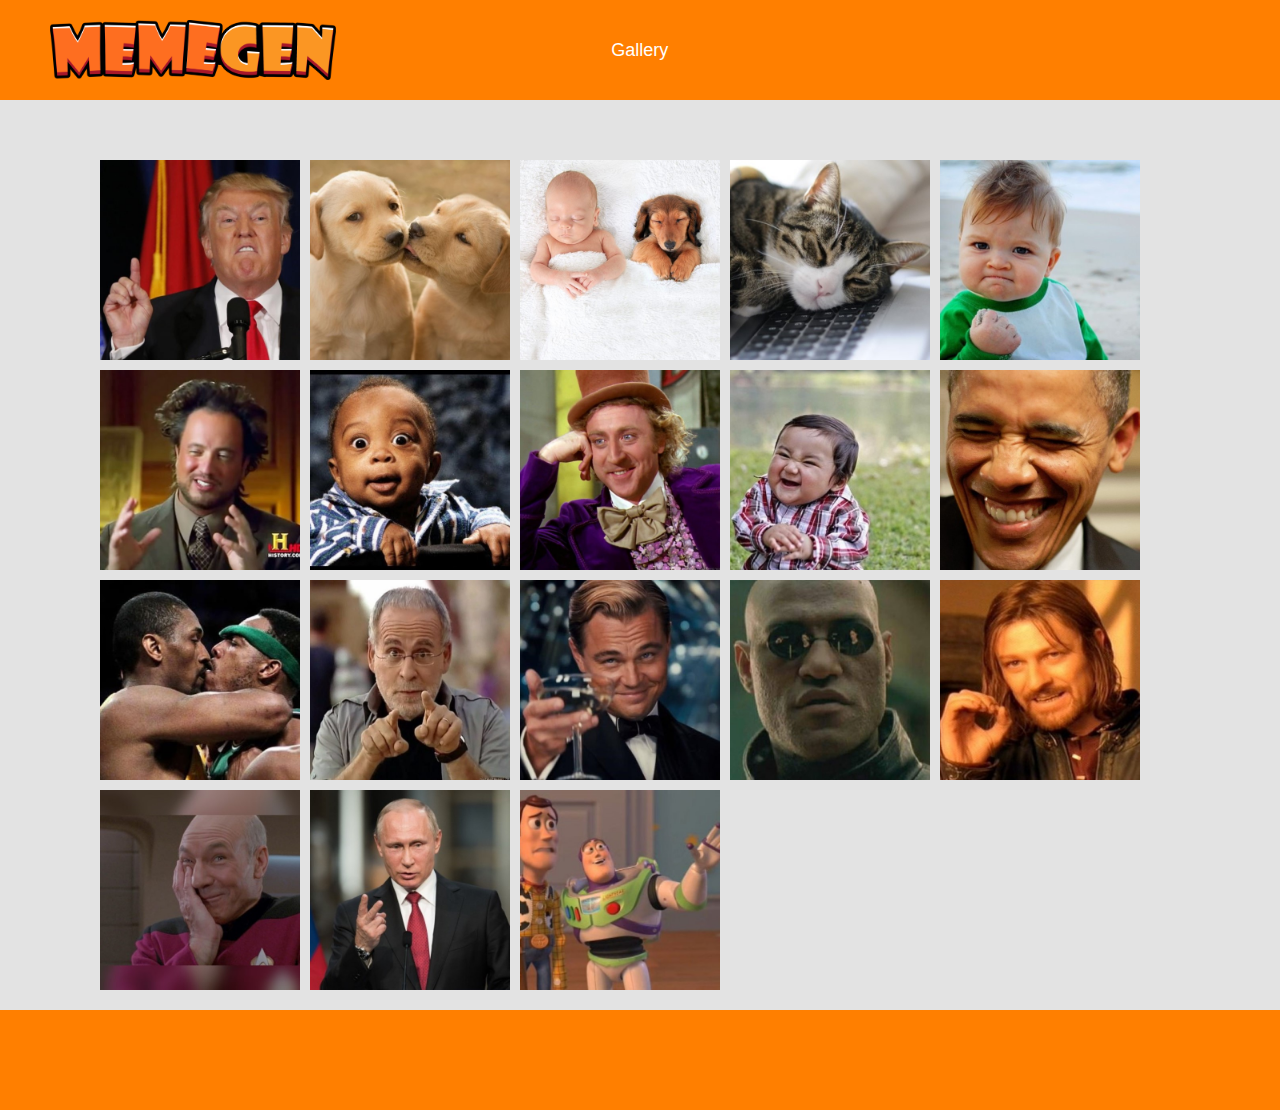
<file: index.html>
<!DOCTYPE html>
<html lang="en">

<head>
    <meta charset="UTF-8">
    <meta name="viewport" content="width=device-width, initial-scale=1.0">
    <title>iShulamit memeGen</title>
    <link rel="stylesheet" href="css/main.css">

</head>

<body onload="onInit()">
    <header>
        <nav>
            <div class="nav-container">
                <img src="./img/LOGO.png" class="logo" />
                <button class="pic-gallery" onclick="onImgGallery()">Gallery</button>
                <!-- <button class="edit-meme" onclick="onEditMeme()">My memes</button> -->
            </div>
        </nav>
    </header>

    <div class="gallery-container">
        <div class="search-container">
            <!-- <input type="search" name="search"> -->
            <!-- <button class="search-meme" onclick="onSearchMeme()">search</button> -->
        </div>
        <div class="grid-container">
         
        </div>
    </div>

    <div class="memes-container">
        <div class="meme-editor">
            <div class="canvas-container">
                <canvas class="canvas-box"></canvas>
            </div>
            <div class="control-box-container">
                <div class="control-box">
                    <input class="control input" type="txt" name="meme-txt" onkeyup="onTxtUpdate(this.value)"
                        placeholder="Enter text">

                    <button class="control line-up" onclick="onMoveLineUp()">↑</button>
                    <button class="control line-down" onclick="onMoveLineDown()">↓</button>
                    <img class="control up-down-arrows"
                        src="./DESIGN/Meme1 - Sergei/ICONS/up-and-down-opposite-double-arrows-side-by-side.png"
                        onclick="onNextRow()" />
                    <img class="control add-line" src="./DESIGN/Meme1 - Sergei/ICONS/add.png"
                        onclick="onAddTxtLine()" />
                    <img class="control delete-line" src="./DESIGN/Meme1 - Sergei/ICONS/trash.png"
                        onclick="onDeleteTxt()" />
                    <img class="control increase-font" src="./DESIGN/Meme1 - Sergei/ICONS/increase font - icon.png"
                        onclick="onIncFont()" />
                    <img class="control decrease-font" src="./DESIGN/Meme1 - Sergei/ICONS/decrease font - icon.png"
                        onclick="onDecFont()" />
                    <img class="control align align-left" src="./DESIGN/Meme1 - Sergei/ICONS/align-to-left.png"
                        onclick="onAlignLeft()" />
                    <img class="control align align-right" src="./DESIGN/Meme1 - Sergei/ICONS/align-to-right.png"
                        onclick="onAlignRight()" />
                    <img class="control align align-center"
                        src="./DESIGN/Meme1 - Sergei/ICONS/center-text-alignment.png" onclick="onAlignCenter()" />
                    <img class="control txt-stroke" src="./DESIGN/Meme1 - Sergei/ICONS/text stroke.png"
                        onclick="onTxtStroke()" />
                    <input type="color" class="color change-color" value="#FFFFFF" oninput="onChangeColor()"><img
                        class="control txt-color" src="./DESIGN/Meme1 - Sergei/ICONS/paint-board-and-brush.png"
                        onmouseover="onTxtColor()" />
                    <a href="#" class="download-meme" onclick="onDownloadImg(this)" download="myMeme.jpg"> Download </a>
                </div>

            </div>
        </div>
    </div>
    <footer>

    </footer>

    <!-- <script src="js/storage-service.js"></script> -->
    <script src="js/memes-service.js"></script>
    <script src="js/memes-controller.js"></script>
</body>

</html>
</file>
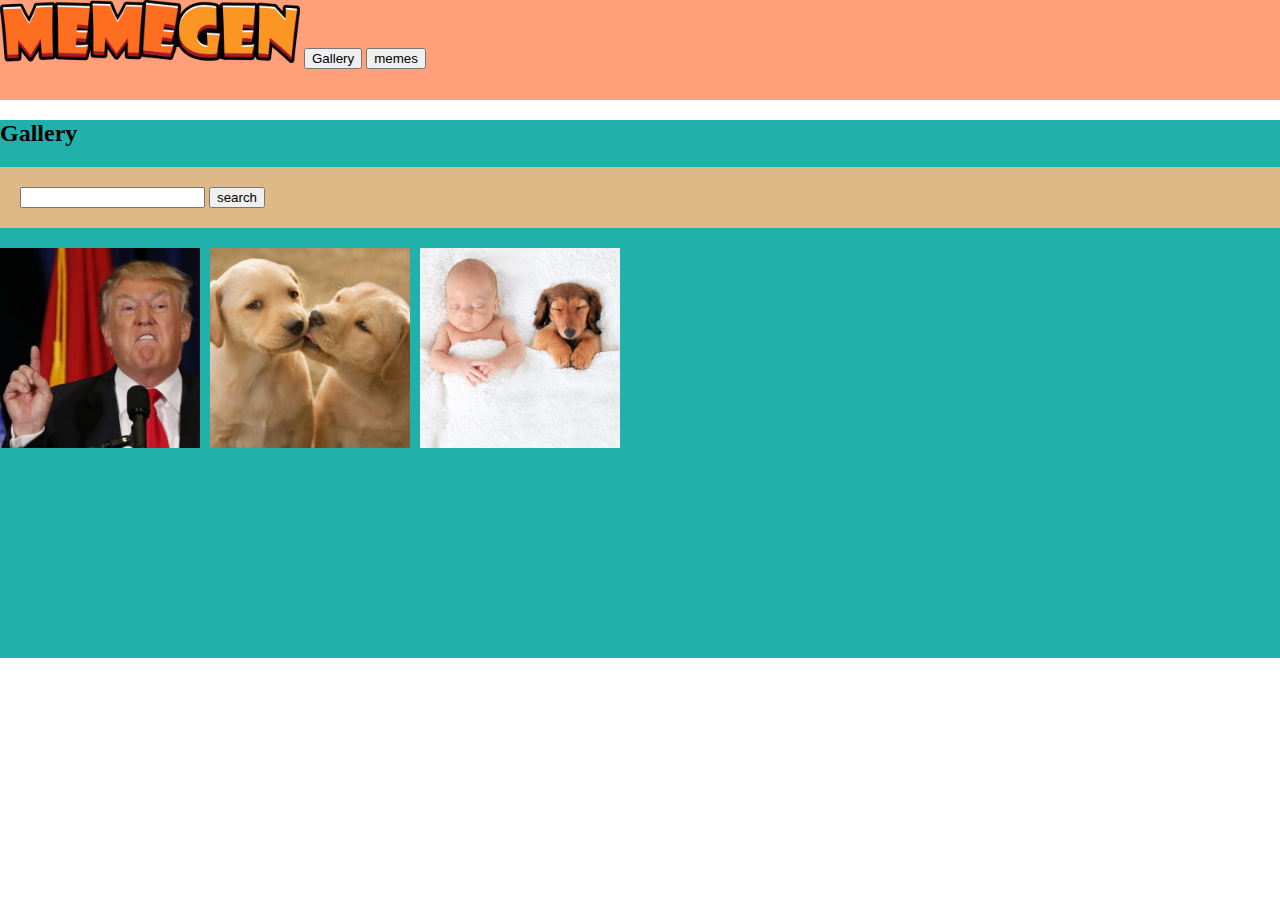
<file: Day29-Sprint2/index.html>
<!DOCTYPE html>
<html lang="en">

<head>
    <meta charset="UTF-8">
    <meta name="viewport" content="width=device-width, initial-scale=1.0">
    <title>iShulamit memeGen</title>
    <link rel="stylesheet" href="css/main.css">

</head>

<body onload="onInit()">
    <header>
        <nav>
            <img src="./img/LOGO.png" class="logo" />
            <button class="pic-gallery" onclick="onImgGallery()">Gallery</button>
            <button class="edit-meme" onclick="onEditMeme()">memes</button>
        </nav>
    </header>

    <div class="gallery-container">
        <h2>Gallery</h2>
        <div class="search-container">
            <input type="search" name="search" >
            <button class="search-meme" onclick="onSearchMeme()">search</button>
        </div>
        <div class="grid-container">
            <img src="../meme-imgs (square)/1.jpg" onclick="onEditMeme(1)" class="img img1" />
            <img src="../meme-imgs (square)/2.jpg" onclick="onEditMeme(2)" class="img img2" />
            <img src="../meme-imgs (square)/3.jpg" onclick="onEditMeme(3)" class="img img3" />
            <!--<img src="../../meme-imgs (square)/4.jpg" onclick="onEditMeme()" class="img img4" />
            <img src="../../meme-imgs (square)/5.jpg" onclick="onEditMeme()" class="img img5" />
            <img src="../../meme-imgs (square)/6.jpg" onclick="onEditMeme()" class="img img6" /> -->
        </div>
    </div>

    <div class="memes-container">
        <h2>Edit Meme</h2>

        <div class="canvas-container">
            <canvas class="canvas-box" onclick="draw(event)"></canvas>
        </div>
        <div class="control-box-container">
            <div class="control-box">
                <input class="control input" type="txt" name="meme-txt" onkeyup="onTxtUpdate(this.value)" placeholder="Enter text">

                <img class="control up-down-arrows"
                    src="../DESIGN/Meme1 - Sergei/ICONS/up-and-down-opposite-double-arrows-side-by-side.png"
                    onclick="onToggleRow()" />
                <img class="control add-line" src="../DESIGN/Meme1 - Sergei/ICONS/add.png" onclick="onAddTxtLine()" />
                <img class="control delete-line" src="../DESIGN/Meme1 - Sergei/ICONS/trash.png"
                    onclick="onDeleteTxt()" />
                <img class="control increase-font" src="../DESIGN/Meme1 - Sergei/ICONS/increase font - icon.png"
                    onclick="onIncFont()" />
                <img class="control decrease-font" src="../DESIGN/Meme1 - Sergei/ICONS/decrease font - icon.png"
                    onclick="onDecFont()" />
                <img class="control align-left" src="../DESIGN/Meme1 - Sergei/ICONS/align-to-left.png"
                    onclick="onAlignLeft()" />
                <img class="control align-right" src="../DESIGN/Meme1 - Sergei/ICONS/align-to-right.png"
                    onclick="onAlignRight()" />
                <img class="control align-center" src="../DESIGN/Meme1 - Sergei/ICONS/center-text-alignment.png"
                    onclick="onAlignCenter()" />
                <img class="control txt-stroke" src="../DESIGN/Meme1 - Sergei/ICONS/text stroke.png"
                    onclick="onTxtStroke()" />
                <img class="control txt-color" src="../DESIGN/Meme1 - Sergei/ICONS/paint-board-and-brush.png"
                    onclick="onTxtColor()" />

            </div>
        </div>
    </div>



    <script src="js/storage-service.js"></script>
    <script src="js/memes-service.js"></script>
    <script src="js/memes-controller.js"></script>
</body>

</html>
</file>
<file: css/main.css>
* {
    box-sizing: border-box;
}

body {
    margin: 0 auto;
    font-family: Impact, Haettenschweiler, 'Arial Narrow Bold', sans-serif;
    background-color: #e3e3e3;
}

button:hover, .img:hover, img.control:hover, input.change-color:hover {
    cursor: pointer;
}

/* NAV BAR */

nav {
    background-color: #ff7f00;
    height: 100px;
    width: 100%;
}

.nav-container {
    display: flex;
}

img.logo {
    height: 60px;
    margin: 20px 250px 20px 50px;
}

button.pic-gallery {
    background-color: #ff7f00;
    color: white;
    border: none;
    height: 100px;
    padding: 0 25px;
    font-size: large;
}

/* IMG GALLERY */

.gallery-container {
    height: auto;
    display: block;
    text-align: center;
    /* margin: 0 auto; */
}

.search-container {
    padding: 20px;
    margin-bottom: 20px;
}

.img {
    width: 200px;
}

.grid-container {
    margin: 0 100px;
    display: grid;
    grid-template-columns: repeat( auto-fit, minmax(200px, 200px));
    grid-template-rows: repeat(2, 200px);
    gap: 10px;
}

/* MEME EDIT */

.memes-container {
    display: none;
}

.meme-editor {
    display: grid;
    grid-template-columns: repeat(2, 500px);
    grid-template-rows: repeat(2, 500px);
    gap: 10px;
}

.canvas-container {
    grid-column: 1 / 2;
    grid-row: 1 / 2;
}

.control-box-container {
    grid-column: 2 / 3;
    grid-row: 1 / 2;
    align-self: center;
}

/* CANVAS */

canvas {
    background-color: burlywood;
    margin: 20px;
    height: 450px;
    width: 450px;
    border: 1px solid black;
}

/* CONTROL BOX */

.control-box {
    margin: 20px;
    display: grid;
    grid-template-columns: repeat(5, 50px);
    grid-template-rows: repeat(5, 50px);
    text-align: center;
    gap: 15px;
}

img.control, input.change-color, button.line-up, button.line-down {
    height: 50px;
    width: 50px;
    padding: 8px;
    background-image: linear-gradient(rgb(215, 232, 237), rgb(165, 174, 177));
    border: 1px solid black;
    border-radius: 5px;
}

button.line-up, button.line-down {
    font-size: x-large;
}

img.control.txt-color {
    display: block;
}

input.input {
    grid-column: 1 / -1;
    grid-row: 1 / 2;
}

button.line-up {
    grid-column: 1 / 2;
    grid-row: 2 / 3;
}

button.line-down {
    grid-column: 2 / 3;
    grid-row: 2 / 3;
}

img.up-down-arrows {
    grid-column: 3 / 4;
    grid-row: 2 / 3;
}

img.add-line {
    grid-column: 4 / 5;
    grid-row: 2 / 3;
}

img.delete-line {
    grid-column: 5 / 6;
    grid-row: 2 / 3;
}

img.increase-font {
    grid-column: 1 / 2;
    grid-row: 3 / 4;
}

img.decrease-font {
    grid-column: 2 / 3;
    grid-row: 3 / 4;
}

img.align-left {
    grid-column: 3 / 4;
    grid-row: 3 / 4;
}

img.align-right {
    grid-column: 5 / 6;
    grid-row: 3 / 4;
}

img.align-center {
    grid-column: 4 / 5;
    grid-row: 3 / 4;
}

img.txt-stroke {
    grid-column: 4 / 5;
    grid-row: 4 / 5;
}

img.txt-color, input.change-color {
    grid-column: 5 / 6;
    grid-row: 4 / 5;
}

a.download-meme {
    grid-column: 1 / 3;
    grid-row: 5 / 6;
    height: 50px;
    width: 100px;
    padding: 15px;
    background-image: linear-gradient(#fcb166, #ff7f00);
    border: 1px solid ff7f00;
    border-radius: 5px;
    text-decoration: none;
    color: white;
    font-family: Arial, Helvetica, sans-serif;
}

footer {
    height: 100px;
    width: 100%;
    background-color: #ff7f00;
    margin-top: 20px;
}

/* MOBILE */

@media (max-width: 850px) {
    img.logo {
        width: 150px;
        height: 40px;
        margin: 30px;
    }
    .meme-editor {
        grid-template-columns: repeat(2, 300px);
        grid-template-rows: repeat(2, 300px);
        margin: 0 27px;
        align-self: center;
    }

    .canvas-container {
        grid-column: 1 / 2;
        grid-row: 1 / 2;
    }

    .control-box-container {
        grid-column: 1 / 2;
        grid-row: 2 / 3;
    }
    canvas {
        height: 300px;
        width: 300px;
    }
    .control-box {
        grid-template-columns: repeat(5, 30px);
        grid-template-rows: repeat(5, 30px);
        justify-content: center;
    }
    img.control, input.change-color, button.line-up, button.line-down {
        height: 30px;
        width: 30px;
    }

    button.line-up, button.line-down {
        font-size: small;
    }

    a.download-meme {
        height: 30px;
        width: 100px;
        padding: 7px;
    
    }
}
</file>
<file: Day29-Sprint2/css/main.css>
/* General */

* {
    box-sizing: border-box;
}

/* FONTS */


/* BASE */

body {
    margin: 0 auto;
}

button:hover, .img:hover, img.control:hover {
    cursor: pointer;  
}
    

/* LAYOUT */

nav {
    background-color: lightsalmon;
    height: 100px;
    /* display: inline; */
}

img.logo {
    width: 300px;
}

.gallery-container {
    height: auto;
    background-color: lightseagreen;
    display: block;
}

.memes-container {
    height: 700px;
    background-color: lightskyblue;
    display: none;
}


/* Grid IMG container */

.search-container {
    background-color: burlywood;
    padding: 20px;
    margin-bottom: 20px;
}

.img {
    width: 200px;
}

.grid-container {
    display: grid;
    /* justify-content: center; */
    grid-template-columns: repeat( auto-fit, minmax(200px, 200px) );;
    grid-template-rows: repeat(2, 200px);
    gap: 10px;
}

/* CANVAS */

/* .canvas-container {
    display: inline;
    flex-direction: column;
} */

canvas {
    background-color: burlywood;
    margin: 20px;
    height: 200px; 
    width: 200px;
    border: 1px solid black;
}

/* CONTROL BOX */

.control-box-container{
    display: flex;
}

.control-box {
    margin: 20px;
    display: grid;
    grid-template-columns: repeat(5, 30px);
    grid-template-rows: repeat(5, 30px);
    text-align: center;
    gap: 8px;
}

img.control {
    height: 30px;
    width: 30px;
    padding: 5px;
    background-color: rgb(215, 232, 237);
    border: 1px solid black;
}

input.input {
    grid-column: 1 / -1;
    grid-row: 1 / 2;
}

img.up-down-arrows {
    grid-column: 2 / 3;
    grid-row: 2 / 3; 
}
img.add-line {
    grid-column: 3 / 4;
    grid-row: 2 / 3; 
}
img.delete-line {
    grid-column: 4 / 5;
    grid-row: 2 / 3; 
}
img.increase-font {
    grid-column: 1 / 2;
    grid-row: 3 / 4; 
}
img.decrease-font {
    grid-column: 2 / 3;
    grid-row: 3 / 4; 
}
img.align-left {
    grid-column: 3 / 4;
    grid-row: 3 / 4; 
}
img.align-right {
    grid-column: 5 / 6;
    grid-row: 3 / 4; 
}
img.align-center {
    grid-column: 4 / 5;
    grid-row: 3 / 4; 
}
img.txt-stroke {
    grid-column: 4 / 5;
    grid-row: 4 / 5; 
}
img.txt-color {
    grid-column: 5 / 6;
    grid-row: 4 / 5; 
}
</file>
